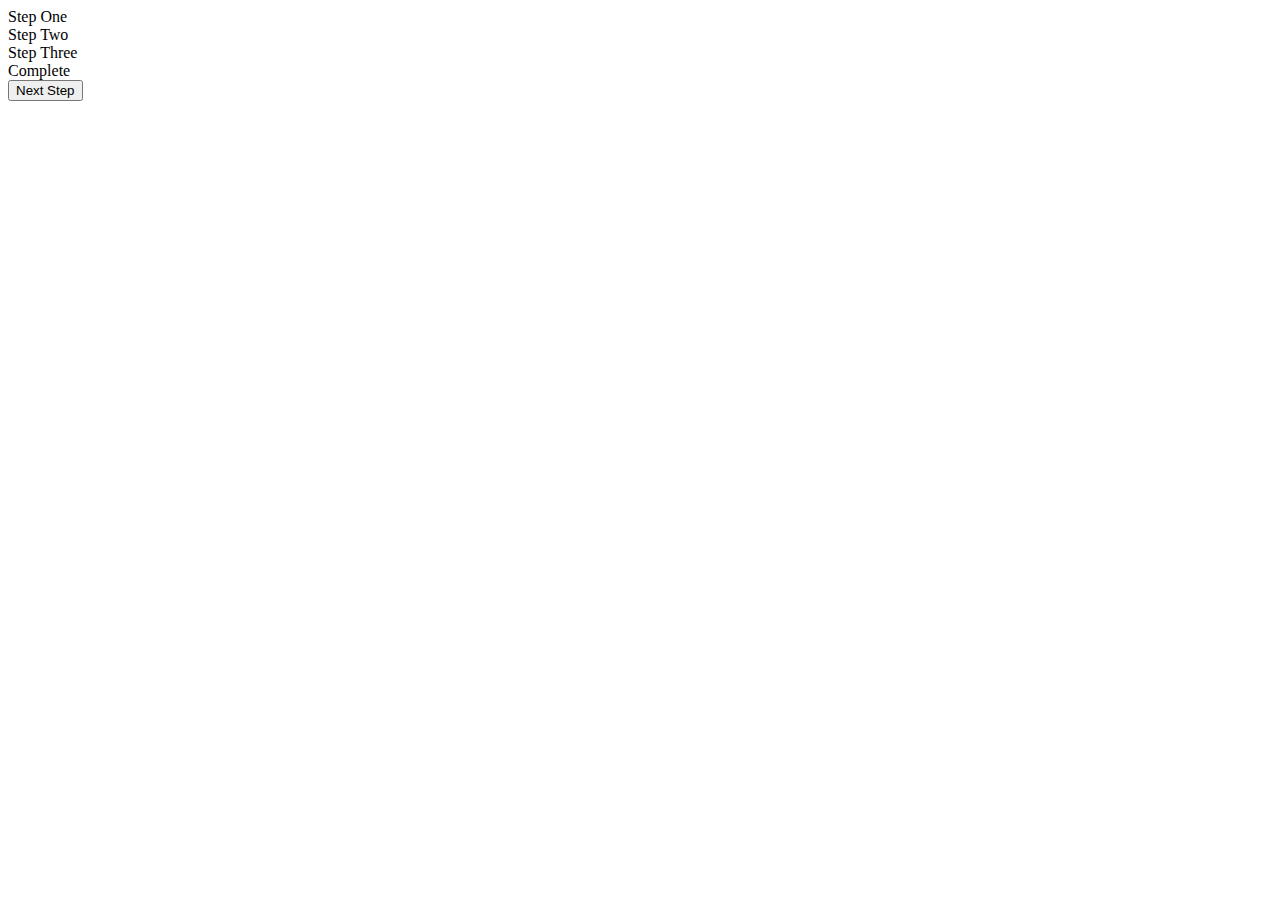
<file: Shopping--site/testing.html>
<!DOCTYPE html>
<html lang="en">
<head>
    <meta charset="UTF-8">
    <meta name="viewport" content="width=device-width, initial-scale=1.0">
    <meta http-equiv="X-UA-Compatible" content="ie=edge">
    <title>Testing</title>
</head>
<body>
  <div class="progress">
  
  <div class="progress-track"></div>
    
  <div id="step1" class="progress-step">
    Step One
  </div>
    
  <div id="step2" class="progress-step">
    Step Two
  </div>
    
  <div id="step3" class="progress-step">
    Step Three
  </div>
    
  <div id="step4" class="progress-step">
    Complete
  </div>
</div>

<button onClick=next()>Next Step</button>
</body>
</html>
</file>
